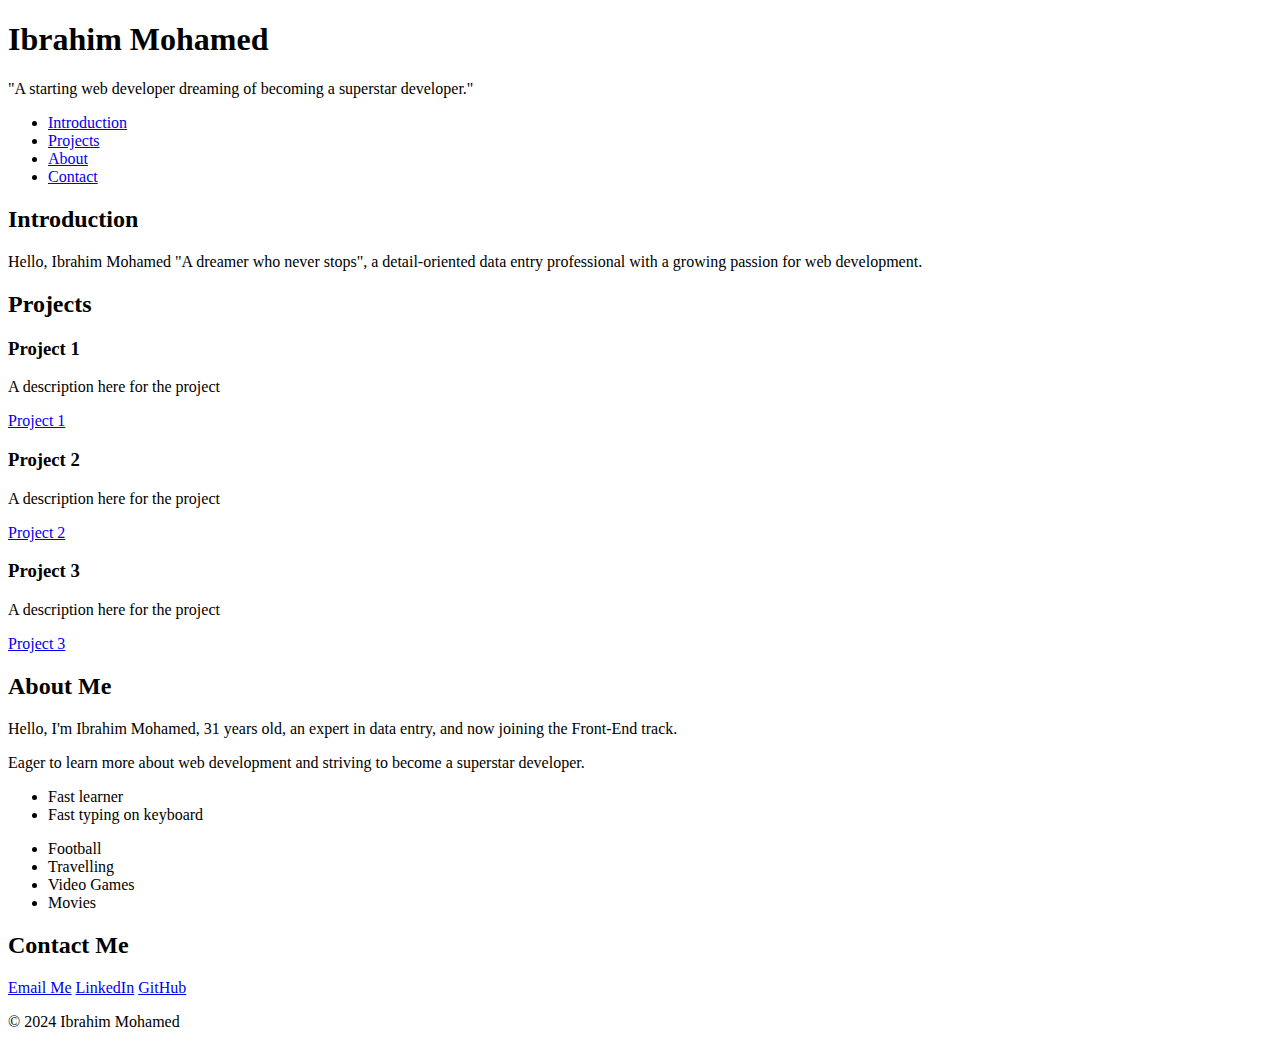
<file: portfolio/index.html>
<!DOCTYPE html>
<html lang="en">

<head>
  <meta charset="utf-8">
  <title>Ibrahim Mohamed - Personal Portfolio</title>
</head>

<body>
  <header>
    <h1>Ibrahim Mohamed</h1>
    <p>"A starting web developer dreaming of becoming a superstar developer."</p>
    <nav>
      <ul>
        <li><a href="#introduction">Introduction</a></li>
        <li><a href="#projects">Projects</a></li>
        <li><a href="#about">About</a></li>
        <li><a href="#contact">Contact</a></li>
      </ul>
    </nav>
  </header>

  <section id="introduction">
    <h2>Introduction</h2>
    <p>Hello, Ibrahim Mohamed "A dreamer who never stops", a detail-oriented data entry professional with a growing
      passion for web development.
    </p>
  </section>

  <section id="projects">
    <h2>Projects</h2>
    <article>
      <h3>Project 1</h3>
      <p>A description here for the project</p>
      <a href="#" target="_blank">Project 1</a>
    </article>

    <article>
      <h3>Project 2</h3>
      <p>A description here for the project</p>
      <a href="#" target="_blank">Project 2</a>
    </article>

    <article>
      <h3>Project 3</h3>
      <p>A description here for the project</p>
      <a href="#" target="_blank">Project 3</a>
    </article>
  </section>

  <section id="about">
    <h2>About Me</h2>
    <p>Hello, I'm Ibrahim Mohamed, 31 years old, an expert in data entry, and now joining the Front-End track.</p>
    <p>Eager to learn more about web development and striving to become a superstar developer.</p>
    <ul>
      <li>Fast learner</li>
      <li>Fast typing on keyboard</li>
    </ul>
    <ul>
      <li>Football</li>
      <li>Travelling</li>
      <li>Video Games</li>
      <li>Movies</li>
    </ul>
  </section>

  <section id="contact">
    <h2>Contact Me</h2>
    <a href="mailto:ibrahim.m.anwar@gmail.com">Email Me</a>
    <a href="https://www.linkedin.com/in/ibrahim-mohamed-anwar/" target="_blank">LinkedIn</a>
    <a href="https://github.com/IbrahimMohamedAnwar93" target="_blank">GitHub</a>
  </section>

  <footer>
    <p>&copy; 2024 Ibrahim Mohamed</p>
  </footer>

</body>

</html>
</file>
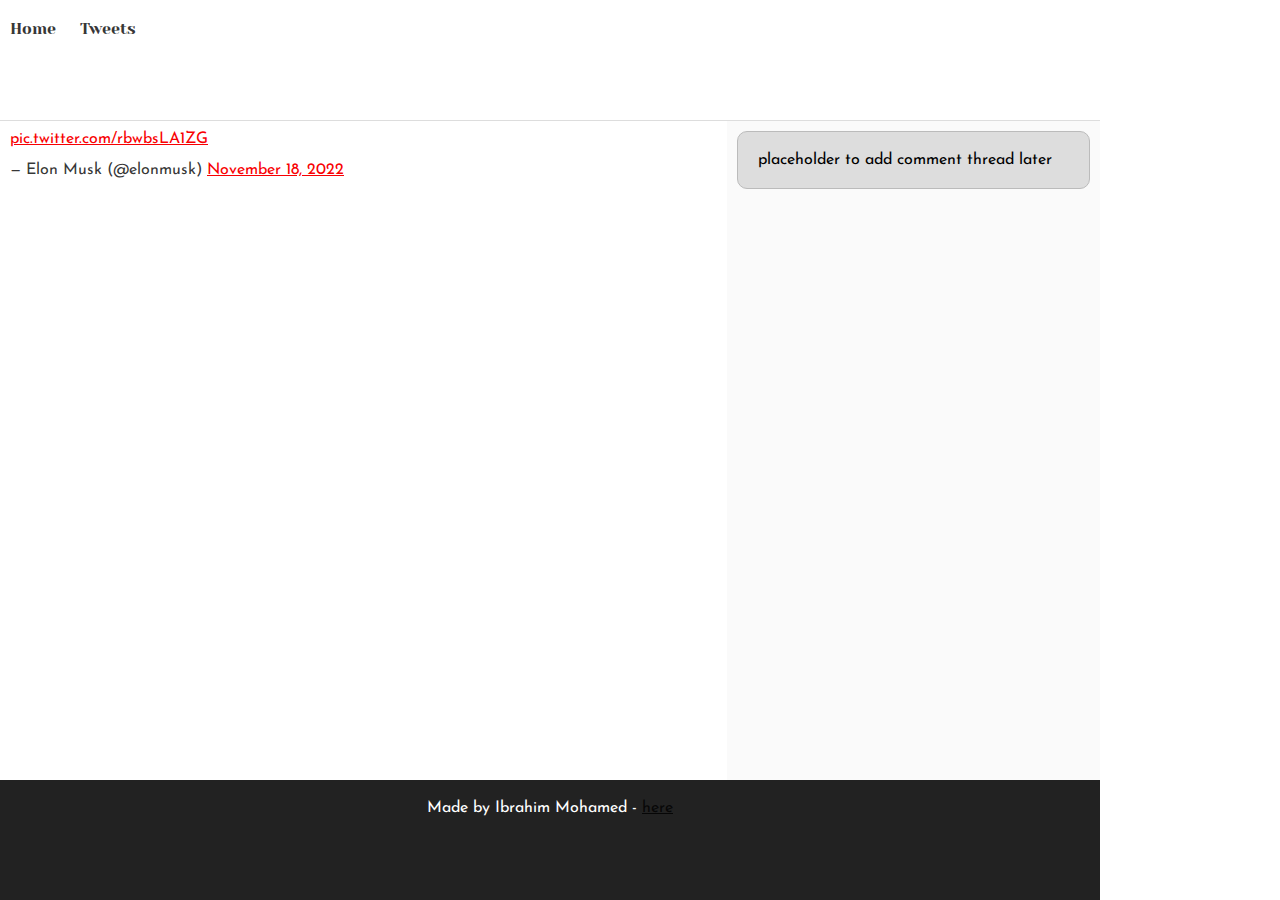
<file: css_basic/tweets.html>
<!DOCTYPE html>
<html lang="en">

<head>
  <meta charset="UTF-8">
  <meta name="viewport" content="width=device-width, initial-scale=1.0">
  <meta http-equiv="X-UA-Compatible" content="IE=edge">
  <title>Tweets</title>
  <link href="base.css" rel="stylesheet">
  <link href="styles.css" rel="stylesheet">
</head>

<body>
  <header>
    <ul>
      <li><a href="index.html" target="_blank">Home</a></li>
      <li><a href="tweets.html" target="_blank">Tweets</a></li>
    </ul>
  </header>
  <main>
    <article>
      <blockquote class="twitter-tweet">
        <p lang="zxx" dir="ltr"><a href="https://t.co/rbwbsLA1ZG">pic.twitter.com/rbwbsLA1ZG</a></p>&mdash; Elon Musk
        (@elonmusk) <a href="https://twitter.com/elonmusk/status/1593459801966538755?ref_src=twsrc%5Etfw"
          target="_blank">November 18, 2022</a>
      </blockquote>
      <script async src="https://platform.twitter.com/widgets.js" charset="utf-8"></script>
    </article>
    <aside>
      <p>placeholder to add comment thread later</p>
    </aside>
  </main>
  <footer>
    <p>Made by Ibrahim Mohamed - <a href="https://member.theroom.com/profile/e5af6edc-1b4c-437e-84de-c39ff289b55d"
        target="_blank">here</a></p>
  </footer>
</body>

</html>
</file>
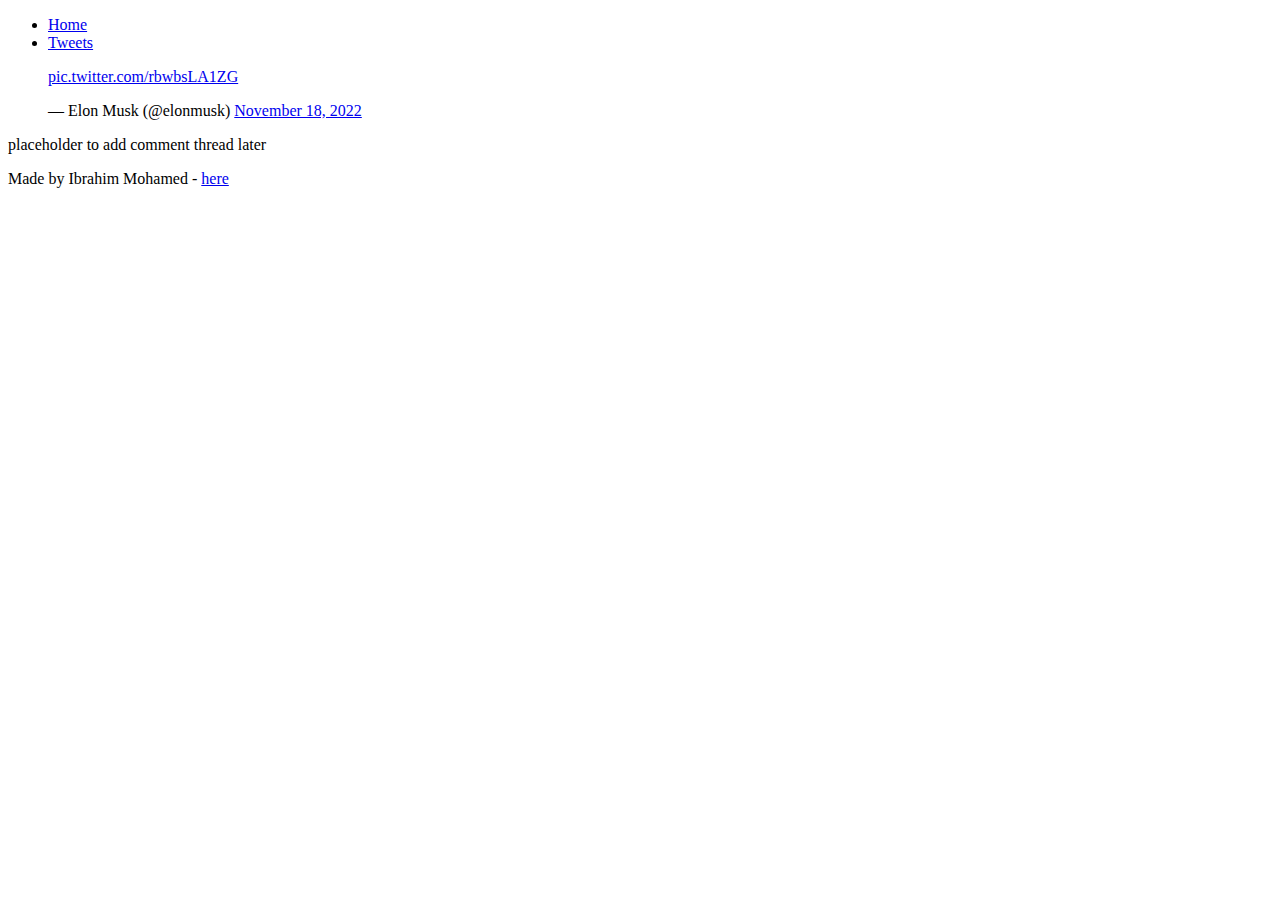
<file: html_basic/tweets.html>
<!DOCTYPE html>
<html lang="en">

<head>
  <meta charset="UTF-8">
  <meta name="viewport" content="width=device-width, initial-scale=1.0">
  <meta http-equiv="X-UA-Compatible" content="IE=edge">
  <title>Tweets</title>
</head>

<body>
  <header>
    <ul>
      <li><a href="index.html" target="_blank">Home</a></li>
      <li><a href="tweets.html" target="_blank">Tweets</a></li>
    </ul>
  </header>
  <main>
    <article>
      <blockquote class="twitter-tweet">
        <p lang="zxx" dir="ltr"><a href="https://t.co/rbwbsLA1ZG">pic.twitter.com/rbwbsLA1ZG</a></p>&mdash; Elon Musk
        (@elonmusk) <a href="https://twitter.com/elonmusk/status/1593459801966538755?ref_src=twsrc%5Etfw"
          target="_blank">November 18, 2022</a>
      </blockquote>
      <script async src="https://platform.twitter.com/widgets.js" charset="utf-8"></script>
    </article>
    <aside>
      <p>placeholder to add comment thread later</p>
    </aside>
  </main>
  <footer>
    <p>Made by Ibrahim Mohamed - <a href="https://member.theroom.com/profile/e5af6edc-1b4c-437e-84de-c39ff289b55d"
        target="_blank">here</a></p>
  </footer>
</body>

</html>
</file>
<file: css_basic/base.css>
/* Importing webfonts */
/* (If you're learning CSS, you should disregard that) */

@import url(https://fonts.googleapis.com/css?family=Yeseva+One);
@import url(https://fonts.googleapis.com/css?family=Josefin+Sans:400,700,700italic,400italic);


/* CSS reset rules */

html,
body {
  height: 100%;
  min-height: 100%;
}

html,
body,
div,
span,
applet,
object,
iframe,
h1,
h2,
h3,
h4,
h5,
h6,
p,
blockquote,
pre,
a,
abbr,
acronym,
address,
big,
cite,
code,
del,
dfn,
img,
ins,
kbd,
q,
s,
samp,
small,
strike,
sub,
sup,
tt,
var,
b,
u,
i,
center,
dl,
dt,
dd,
fieldset,
form,
label,
legend,
table,
caption,
tbody,
tfoot,
thead,
tr,
th,
td,
article,
aside,
canvas,
details,
embed,
figure,
figcaption,
footer,
header,
hgroup,
menu,
nav,
output,
ruby,
section,
summary,
time,
mark,
audio,
video {
  margin: 0;
  padding: 0;
  border: 0;
  font-size: 100%;
  font: inherit;
  vertical-align: baseline;
}

/* HTML5 display-role reset for older browsers */
article,
aside,
details,
figcaption,
figure,
footer,
header,
hgroup,
menu,
nav,
section {
  display: block;
}

body {
  line-height: 1;
}

blockquote,
q {
  quotes: none;
}

blockquote:before,
blockquote:after,
q:before,
q:after {
  content: '';
  content: none;
}

table {
  border-collapse: collapse;
  border-spacing: 0;
}


/* Fonts and colors */

body {
  font-family: 'Josefin Sans', serif;
  color: rgba(0, 0, 0, 0.8);
}

h1,
h2,
h3,
h4,
h5,
h6,
header {
  font-family: 'Yeseva One', sans-serif;
}

article {}

header {
  border-bottom: 1px solid rgb(221, 221, 221);
  transition: border-bottom-color 1s ease;
}

header a {
  color: rgba(0, 0, 0, 0.8);
}

aside {
  background: #FAFAFA;
}

aside p {
  border: 1px solid #bbb;
  background: #ddd;
  color: black;
}

footer a {
  color: rgba(0, 0, 0, 0.8);
}

a {
  color: #F80002;
}


/* Positioning and margins */

@media (min-width: 1100px) {
  body {
    width: 1100px;
    margin: 0 auto;
  }
}

article {
  padding: 50px 15px;
}

article>*:first-child {
  margin-top: 0;
}

aside {
  padding: 50px 15px;
}

header .right {
  float: right;
  margin: 0 10px 15px;
}


/* Header */
header {
  padding: 20px 0;
  height: 80px;
}

header ul {
  list-style: none;
  margin: 0;
  padding: 0;
}

header li {
  display: inline;
  vertical-align: middle;
}

header li:first-child {
  margin: 0;
}

header li a {
  margin: 0 10px;
}

header li.logo {
  font-size: 36px;
}

header a {
  text-decoration: none;
}


/* Aside */

aside p {
  border-radius: 10px;
  padding: 20px 20px;
}


/* Footer */

footer {
  padding: 5px 15px;
  height: 80px;
}


/* Text styles and margins */

p {
  margin-bottom: 15px;
}

h1 {
  font-size: 36px;
  margin: 40px 0 20px;
}

h2 {
  font-size: 32px;
  margin: 30px 0 15px;
}

h3 {
  font-size: 28px;
  margin: 25px 0 10px;
}

h4 {
  font-size: 20px;
  font-weight: bold;
  margin: 20px 0 10px;
}

h5 {
  font-size: 18px;
  font-weight: bold;
  margin: 15px 0 10px;
}

h6 {
  font-weight: bold;
  margin: 5px 0;
}

@media (max-width: 800px) {
  body.works_on_smartphone {
    display: block;
  }

  body.works_on_smartphone main {
    display: block;
  }

  header .right {
    float: none;
  }
}
</file>
<file: css_basic/styles.css>
body {
  display: flex;
  flex-direction: column;
  min-height: 100vh;
  margin: 0;
}

main {
  display: flex;
  flex-direction: row;
  flex: auto;

}

article {
  flex: 2;
  overflow-y: auto;
  padding: 10px;
}

aside {
  flex: 1;
  overflow-y: auto;
  padding: 10px;
}

nav ul {
  list-style: none;
  padding: 0;
  display: flex;
  justify-content: center;
  gap: 20px;
}

nav ul li {
  display: inline;
}

nav ul li a {
  text-decoration: none;
  color: #333;
  font-weight: bold;
}

nav ul li a:hover {
  color: #007BFF;
}

.logo {
  font-size: 24px;
  font-weight: bold;
  margin-right: 15px;
}

footer {
  background-color: #222;
  color: #fff;
  padding: 20px 0;
  text-align: center;
}
</file>
